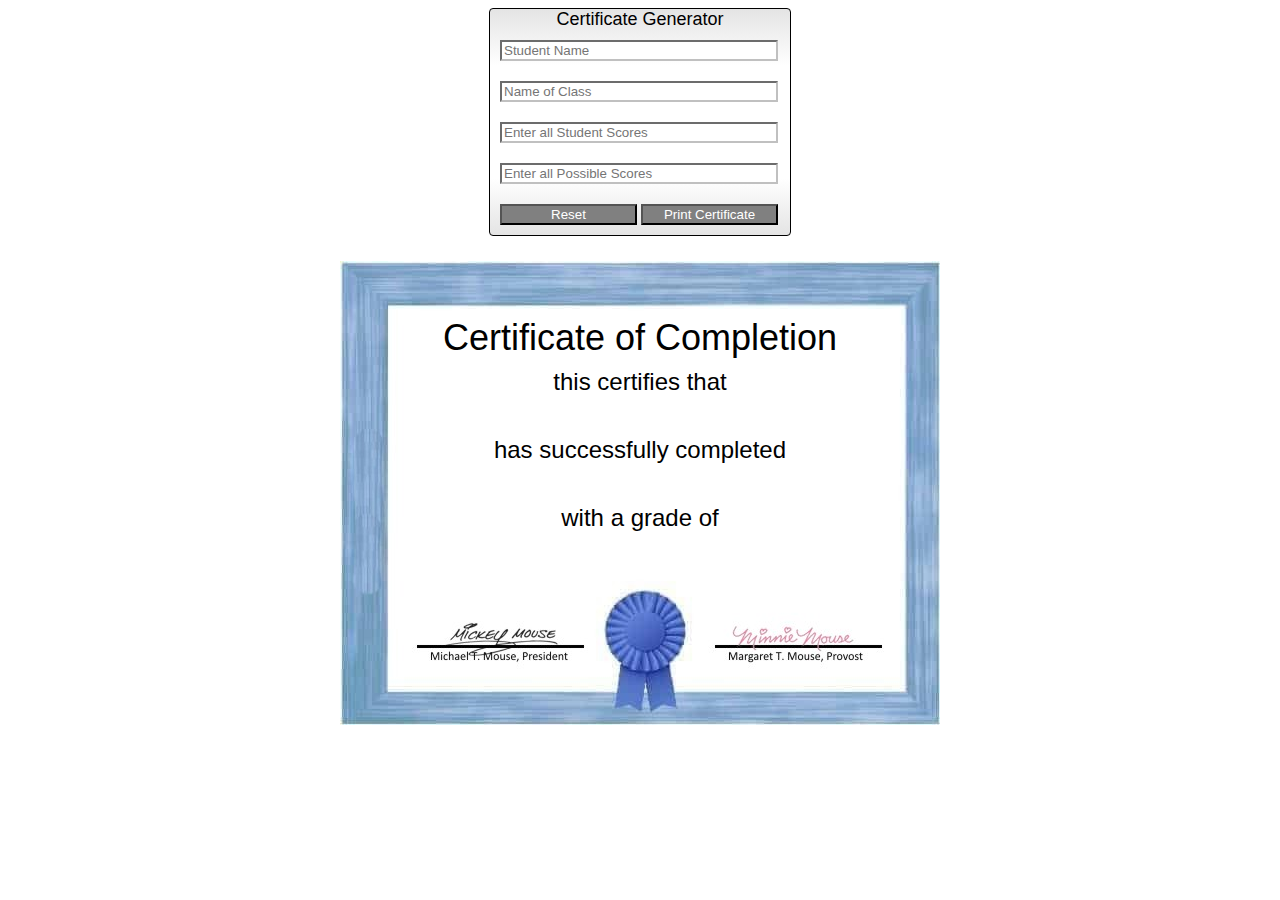
<file: week5/assignment/index.html>
<!DOCTYPE html>
<html>
    <head>
        <title>Student Class Certificate Generator</title>
        <link rel='stylesheet' href='style.css'>
    </head>
    <body>
        <div class='student-wrapper'>
            <div class='title'>Certificate Generator</div>
            <div class='cell'>
                <input 
                    type='text' 
                    id='studentName'
                    placeholder='Student Name'
                    required
                    minlength='10'
                />
            </div>
            <div class='cell'>
                <input 
                    type='text'
                    id='className'
                    placeholder='Name of Class'
                    required
                    minlength='7'
                />
            </div>
            <div class='cell'>
                <input 
                    type='text'
                    id='studentScores'
                    placeholder='Enter all Student Scores'
                    required
                    minlength='1'
                />
            </div>
            <div class='cell'>
                <input 
                    type='text'
                    id='possibleScores'
                    placeholder='Enter all Possible Scores'
                    required
                    minlength='1'
                />
            </div>
            <div class='cell'>
                <button id='reset'>Reset</button>
                <button id='print'>Print Certificate</button>
            </div>
        </div>

        <div class='certificate-background'>
            <div  style='position:relative; top:50px;'>
                <div class='cert-title'>Certificate of Completion</div>
                <div class='cert-sub-title'>this certifies that</div>
                <div id='certStudentName' class='cert-data'>&nbsp;</div>
                <div class='cert-sub-title'>has successfully completed</div>
                <div id='certClassName' class='cert-data'>&nbsp;</div>
                <div class='cert-sub-title'>with a grade of</div>
                <div id='certGrade' class='cert-data'>&nbsp;</div>
            </div>
        </div>
    </body>
    <script src='./jscript.js'></script>
    <script src='./student.js'></script>
</html>
</file>
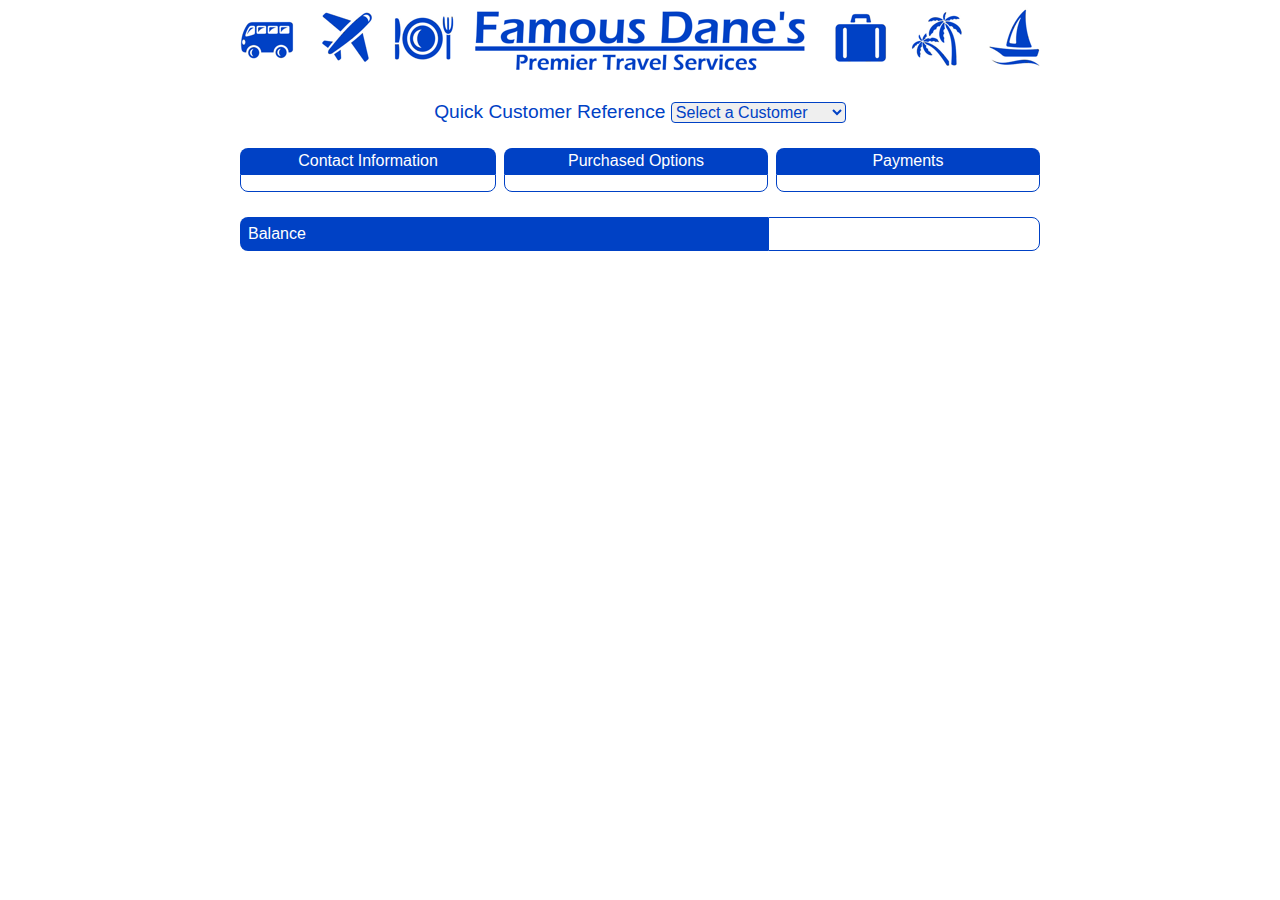
<file: week6/exercises/travelRefactor/index.html>
<!DOCTYPE html>
<html>
    <head>
        <title>Famous Dane's Travel Services</title>
        <link rel='stylesheet' href='travel.css' />
    </head>
    <body>
        <div class='wrapper'>
            <img src='./travel.png' style='width:800px;' alt='Famous Dane's Travel Services'>
            <div class='title'>
                Quick Customer Reference
                <select id='customer-id'>
                    <option value=0>Select a Customer</option>
                    <option value=1>Virginia Weekenders</option>
                    <option value=2>Mobile Mobilers</option>
                    <option value=3>Hearty Bucket Listers</option>
                </select>
            </div>

            <div class='infowrapper'>
                <div class='infoheader'>Contact Information</div>
                <div class='infoheader'>Purchased Options</div>
                <div class='infoheader'>Payments</div>

                <div class='infocell' id='contactInfo'></div>
                <div class='infocell' id='purchases'></div>
                <div class='infocell' id='payments'></div>

            </div>

            <div class='balancewrapper'>
                <div class='balanceheader'>Balance</div>
                <div class='balancecell' id='balance'></div>
            </div>

        </div>
    </body>

    <script type='module' src='scripts/travel.js'></script>
</html>
</file>
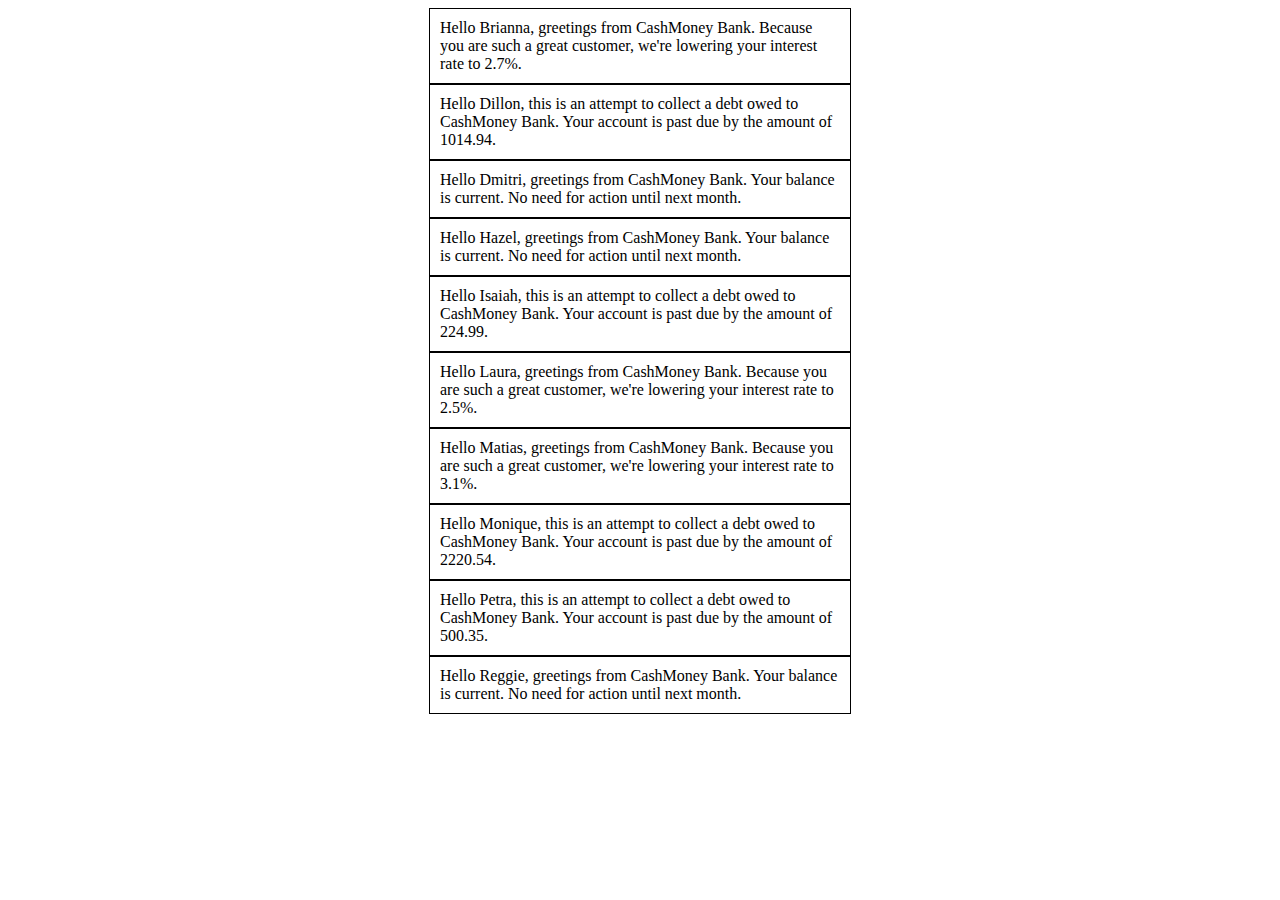
<file: week1/assignments/bankLetters.html>
<!DOCTYPE html>
<html>
    <head>
        <title></title>
        <style>
            .letter {
                margin: 0 auto;
                width: 400px;
                border: black 1px solid;
                padding: 10px;
            }
        </style>
    </head>
    <body>
        <div id='letterDiv'></div>
    </body>
    <script>
        var bankName = 'CashMoney Bank'
        let letterText = ''

        const customers = [ 
            { fname: 'Brianna', balance: -54.99, rate: 2.7 },
            { fname: 'Dillon', balance: 1014.94, rate: 5.1 },
            { fname: 'Dmitri', balance: 0, rate: 7.2 },
            { fname: 'Hazel', balance: 0, rate: 7.2 },
            { fname: 'Isaiah', balance: 224.99, rate: 5.1 },
            { fname: 'Laura', balance: -213.40, rate: 2.5 },
            { fname: 'Matias', balance: -12.06, rate: 3.1 },
            { fname: 'Monique', balance: 2220.54, rate: 7.2 },
            { fname: 'Petra', balance: 500.35, rate: 4.9 },
            { fname: 'Reggie', balance: 0, rate: 7.2 }
        ]
        // Create a loop that iterates through the customers array. Based on the customer's balance, create a personalized copy 
        // of the appropriate letter text from below. Each letter should be contained within a div with the style of 'letter'.
        let custLetter = document.querySelector("#letterDiv");

        function lowerRate(rate) {
            return (rate)
        }

        for (i=0; i<customers.length; i++) {
            let para = document.createElement('div');
            para.setAttribute("class", "letter");

            if (customers[i].balance > 0){
                letterText = "Hello " + customers[i].fname + ", this is an attempt to collect a debt owed to " + bankName + ". Your account is past due by the amount of " + customers[i].balance + "."; 
            }
            else if (customers[i].balance == 0) {
                letterText = "Hello " + customers[i].fname + ", greetings from " + bankName + ". Your balance is current. No need for action until next month."; 
            }
            else if (customers[i].balance < 0){
                customers[i].rate = lowerRate(customers[i].rate);
                letterText = "Hello " + customers[i].fname + ", greetings from " + bankName + ". Because you are such a great customer, we're lowering your interest rate to " + customers[i].rate + "%.";
            }
            para.textContent = letterText;
            custLetter.appendChild(para);
        }
        // Hello [fname], this is an attempt to collect a debt owed to [bankName]. Your account is past due by the amount of [balance].
        // Hello [fname], greetings from [bankName]. Your balance is current. No need for action until next month. 
        // Hello [fname], greetings from [bankName]. Because you are such a great customer, we're lowering your interest rate to $[rate]%. 

        // Display all these letters in the letterDiv element.

    </script>
</html>
</file>
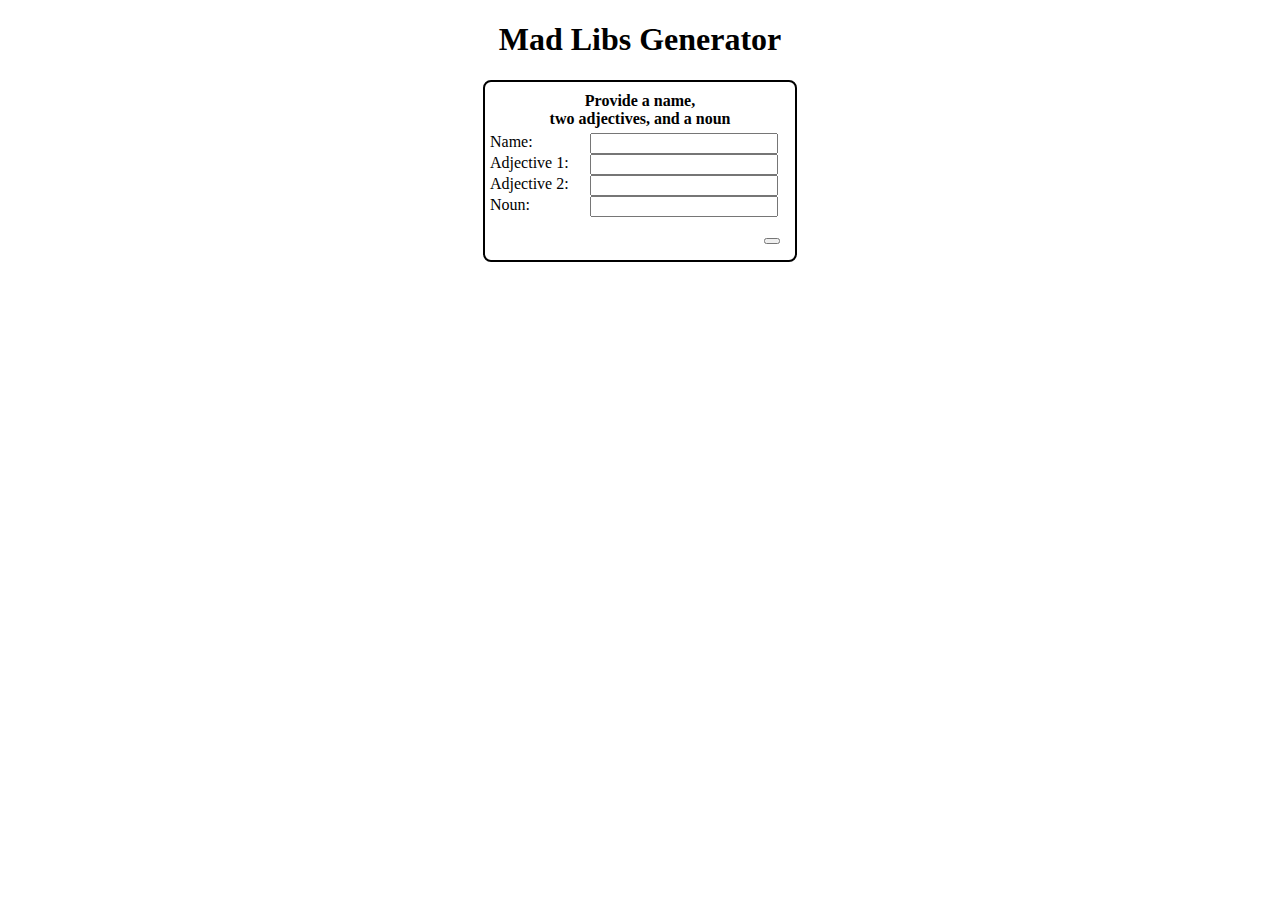
<file: week1/exercises/madLibs.html>
<!DOCTYPE html>
<html>
    <head>
        <title>Mad Libs Generator</title>
        <style>
            body {
                font-family: Verdana, Geneva, Tahoma;
            }
            .madLibWrapper {
                border: black 2px solid;
                border-radius: 8px;
                padding: 5px;
                width: 300px;
                display: grid;
                grid-template-columns: 100px 200px;
                margin: 0 auto;
            }
            .madLibSpanner {
                text-align: center;
                padding: 5px;
                font-weight: 700;
                grid-column: span 2;
            }

            .madLibText {
                border-radius: 4px;
                background-color: silver;
                width: 300px;
                margin: 0 auto;
                text-align: center;
            }
        </style>
    </head>
    <body>
        <h1 style='text-align:center;' id='title'>Mad Libs Generator</h1>
        <div class='madLibWrapper'>
            <div class='madLibSpanner'>Provide a name,<br />two adjectives, and a noun</div>
            <div>Name:</div>
            <div><input style='width:90%' id='name' /></div>
            <div>Adjective 1:</div>
            <div><input style='width:90%' id='adj1' /></div>
            <div>Adjective 2:</div>
            <div><input style='width:90%' id='adj2' /></div>
            <div>Noun:</div>
            <div><input style='width:90%' id='noun' /></div>
            <div class='madLibSpanner' style="text-align: right; padding: 10px;">
                <button id='submit' onc Submit</button>
            </div>
        </div>
        <br /><br />
        <div id='madLibText' class='madLibText'></div>
    </body>
    <script>
        document.getElementById('submit').addEventListener( 'click', function() { doMadLib() } )
        document.getElementById('name').addEventListener( 'keyup', function() { doMadLib() } )
        function doMadLib() {
            const name =  document.querySelector('#name').value
            const adj1 = document.querySelector('#adj1').value
            const adj2 = document.querySelector('#adj2').value
            const noun = document.querySelector('#noun').value
            const madLibText = `${name} is a ${adj1}, ${adj2} ${noun}`
            document.querySelector('#madLibText').innerText = madLibText
        }
    </script>
</html>
</file>
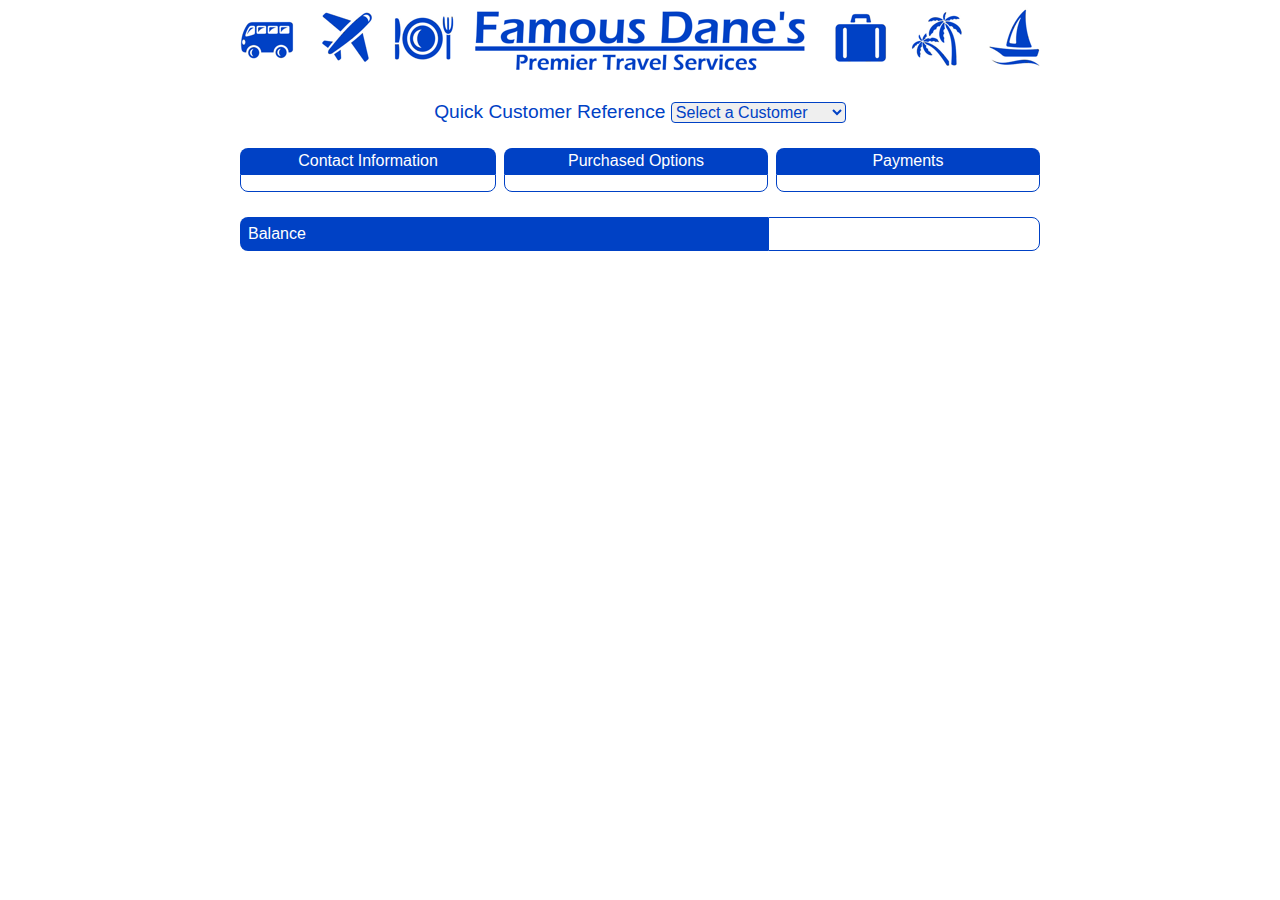
<file: week5/exercise/travel.html>
<!DOCTYPE html>
<html>
    <head>
        <title>Famous Dane's Travel Services</title>
        <link rel='stylesheet' href='travel.css' />
    </head>
    <body>
        <div class='wrapper'>
            <img src='./travel.png' style="width:800px;" alt="Famous Dane's Travel Services">
            <div class='title'>
                Quick Customer Reference
                <select id="customer-id">
                    <option value=0>Select a Customer</option>
                    <option value=1>Virginia Weekenders</option>
                    <option value=2>Mobile Mobilers</option>
                    <option value=3>Hearty Bucket Listers</option>
                </select>
            </div>

            <div class='infowrapper'>
                <div class='infoheader'>Contact Information</div>
                <div class='infoheader'>Purchased Options</div>
                <div class='infoheader'>Payments</div>

                <div class='infocell' id='contactInfo'></div>
                <div class='infocell' id='purchases'></div>
                <div class='infocell' id='payments'></div>

            </div>

            <div class='balancewrapper'>
                <div class='balanceheader'>Balance</div>
                <div class='balancecell' id='balance'></div>
            </div>

        </div>
    </body>

    <script src='./travel.js'></script>
    <script src="./data.js"></script>
    <script src='./customer.js'></script>
</html>
</file>
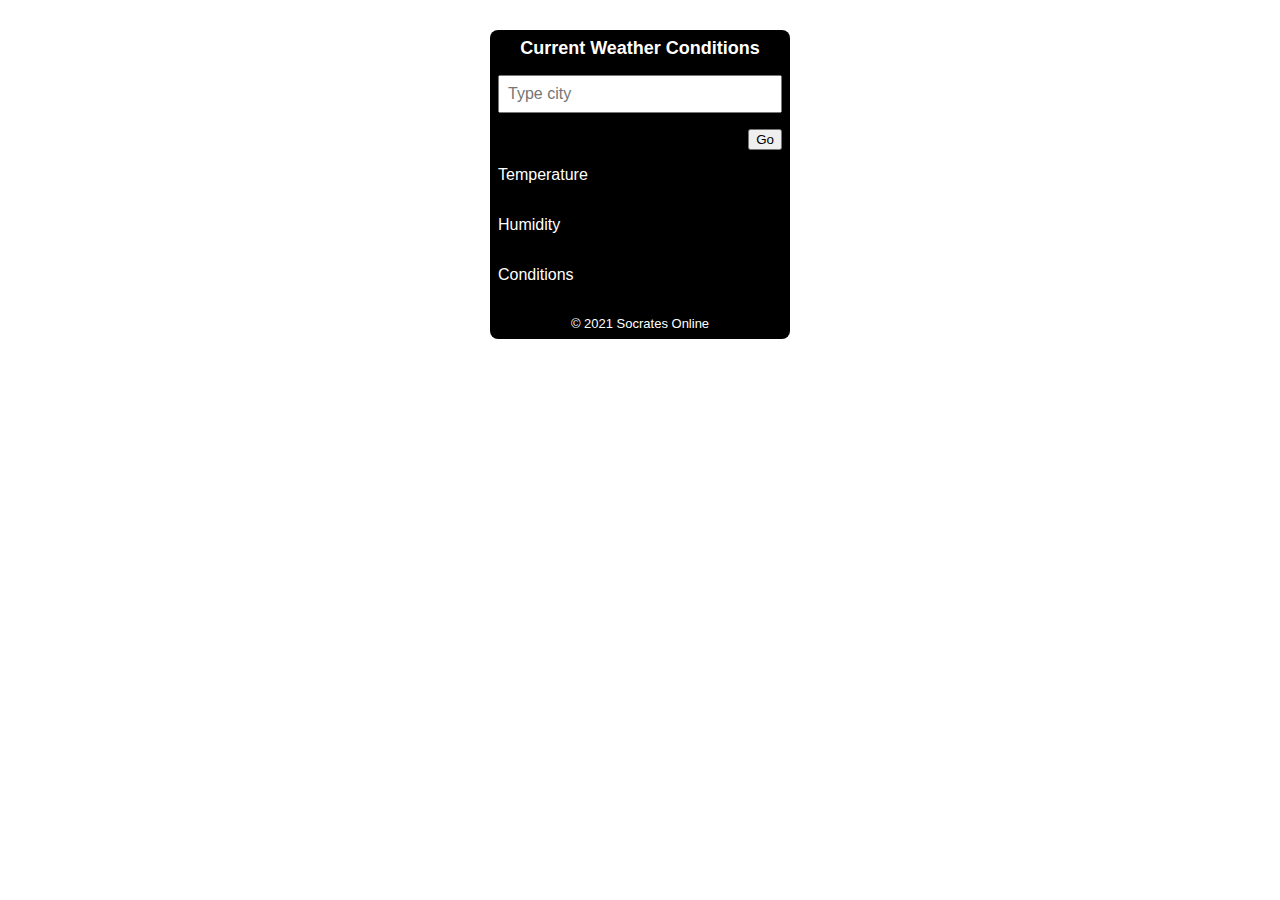
<file: week6/assignment/weather.html>
<!DOCTYPE html>
<html>

<head>
    <title>Current Weather</title>
    <link rel='stylesheet' href='weather.css' />
    <link rel="shortcut icon" type="image/x-icon" href="/favicon.ico">
    <link rel="shortcut icon" type="image/x-icon" href="/favicon2.ico">
</head>

<body>
    <div class='weatherWrapper' style='background-color: black; color: white; border-radius: 8px;'>
        <div class='header'>Current Weather Conditions</div>

        <div class='data' id='cityDiv'>
            <input id='city' class='label' type='text' placeholder='Type city' style='width:95%;' />
        </div>
        <div class='data' id='goBttn'>
            <button id='goBttn'>Go</button>
        </div>

        <div id='tempLabel' class='label'>Temperature</div>
        <div id='tempData' class='data'></div>

        <div id='humidLabel' class='label'>Humidity</div>
        <div id='humidData' class='data'></div>

        <div id='conditionsLabel' class='label'>Conditions</div>
        <div id='conditionsData' class='data'></div>

        <div class='footer'>&copy; 2021 Socrates Online</div>
    </div>

</body>
<script type="module" src="./scripts/weather.js"></script>
<!-- This app should use modularized scripts. Use the proper syntax to include whatever script(s) are necessary -->

</html>
</file>
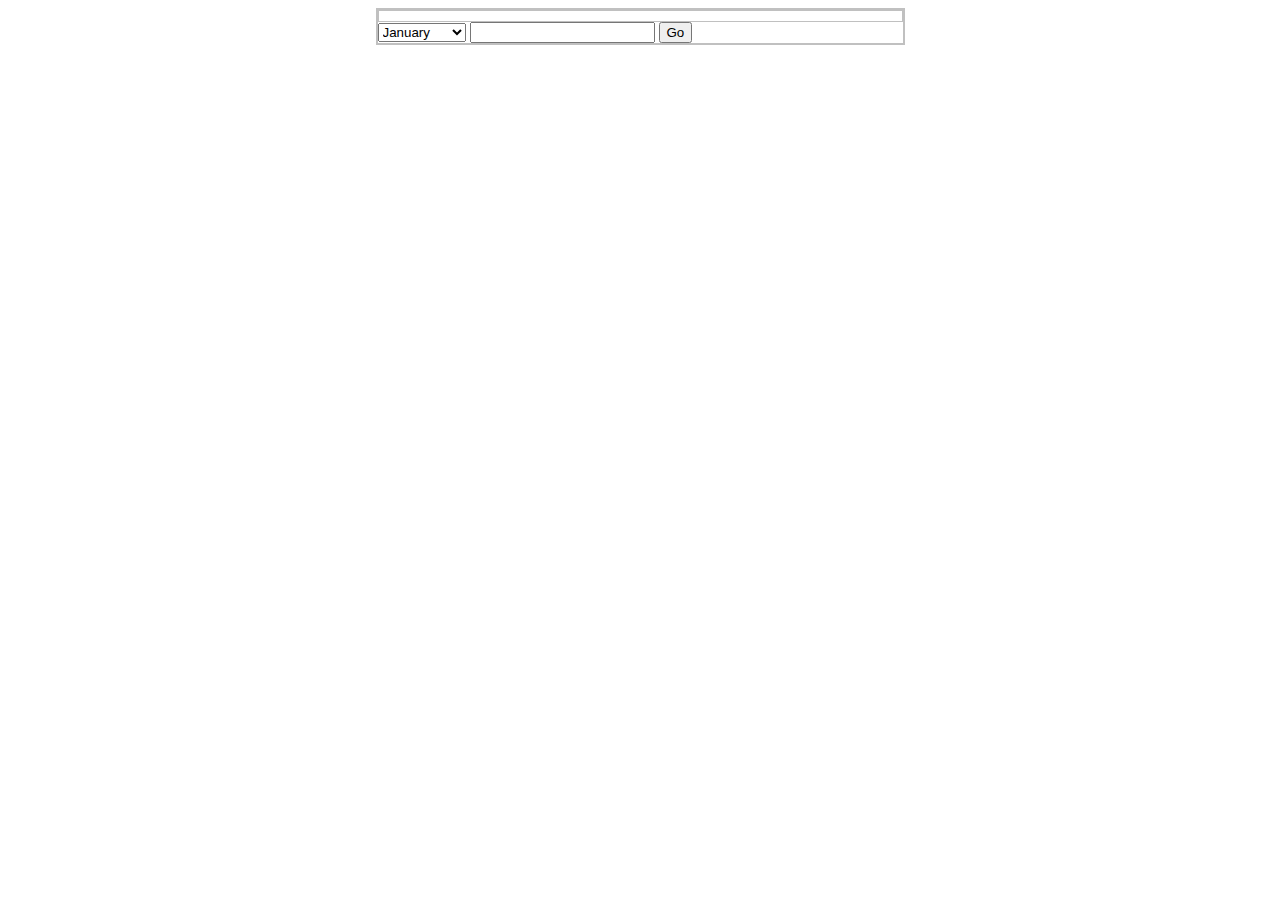
<file: week2/assignments/calendar/calendar.html>
<!-- Modify this page to use a select and an input to generate a calendar for any month and year -->


<!DOCTYPE html>
<html>
    <head>
        <title>Javascript Calendar</title>
        <link rel='stylesheet' href='calendar.css'>
    </head>
    <body>
        
        <div class='calendarWrapper'>
            <div class='calendarTitle'></div>
            <select id="select">
            </select>
            <input id="yearInput" type="text"></select>
            <button id="button">Go</button>
            <div class='calendar' id='calendarDays'></div>
        </div>
    </body>
    <script src='./calendar.js'></script>
</html>
</file>
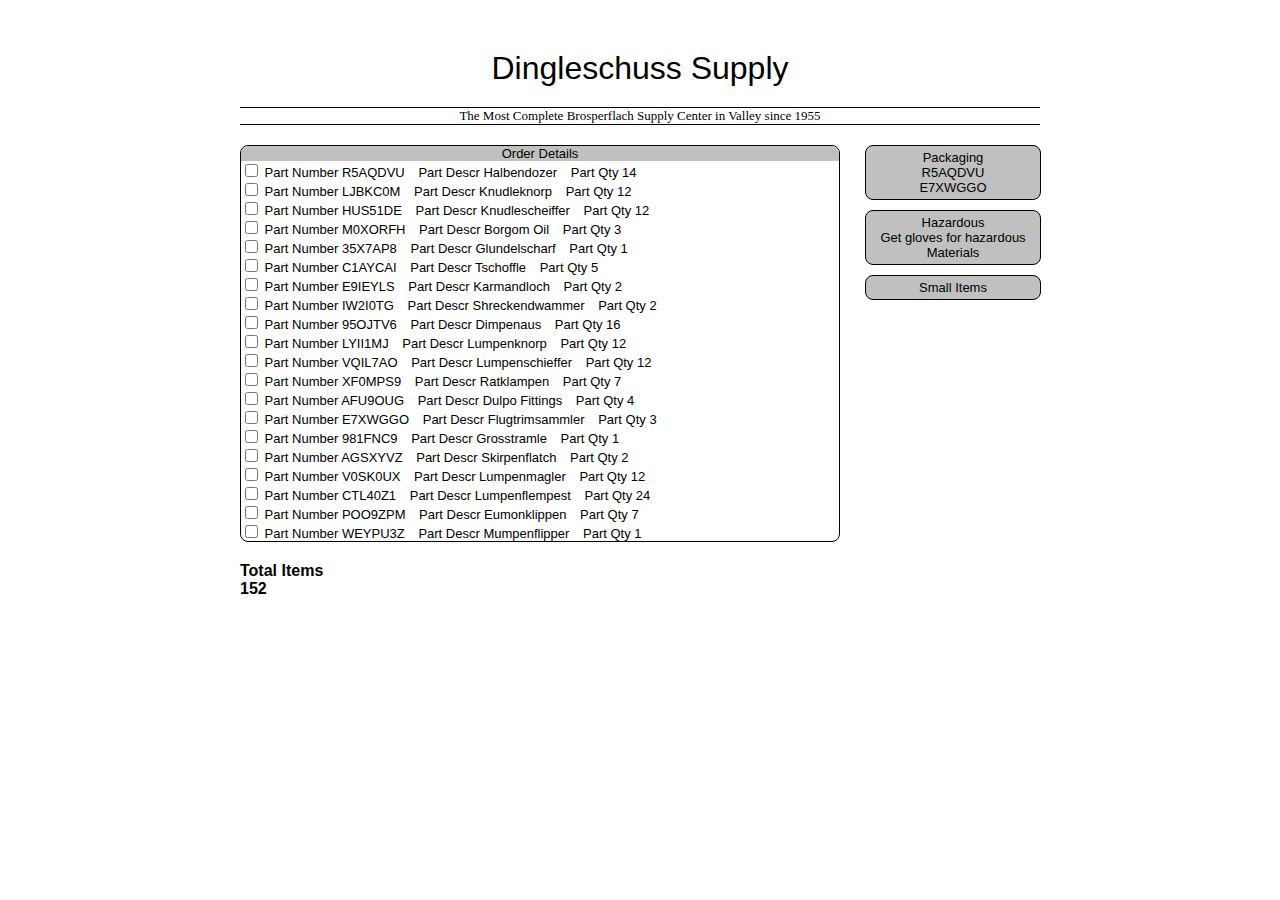
<file: week2/assignments/warehouse/warehouse.html>
<!DOCTYPE html>
<html>
    <head>
        <title>Warehouse Ticket Generator</title>
        <link rel='stylesheet' href='warehouse.css'>
    </head>

    <body>
        <div class='letterhead'>Dingleschuss Supply</div>
        <div class='slogan'>The Most Complete Brosperflach Supply Center in Valley since 1955</div>
        <div class='orderWrapper'>
            <div id='orderDetails' class='orderDetails'>
                <div class='detailHeader'>Order Details</div>
                <div id='detailsList' class='detailsList'></div>
            </div>
            <div id='specialPackaging' class='sidebar'>Packaging</div>

            <div id='hazardousMaterials' class='sidebar'>Hazardous</div>

            <div id='smallItemsOnly' class='sidebar'>Small Items</div>

            <div id='forkiftNeeded' class='sidebar'>Forklift</div>

        </div>
        <div id='totalItems' class='bottomBar'>Total Items</div>

    </body>

    <script src='warehouse.js'></script>
</html>
</file>
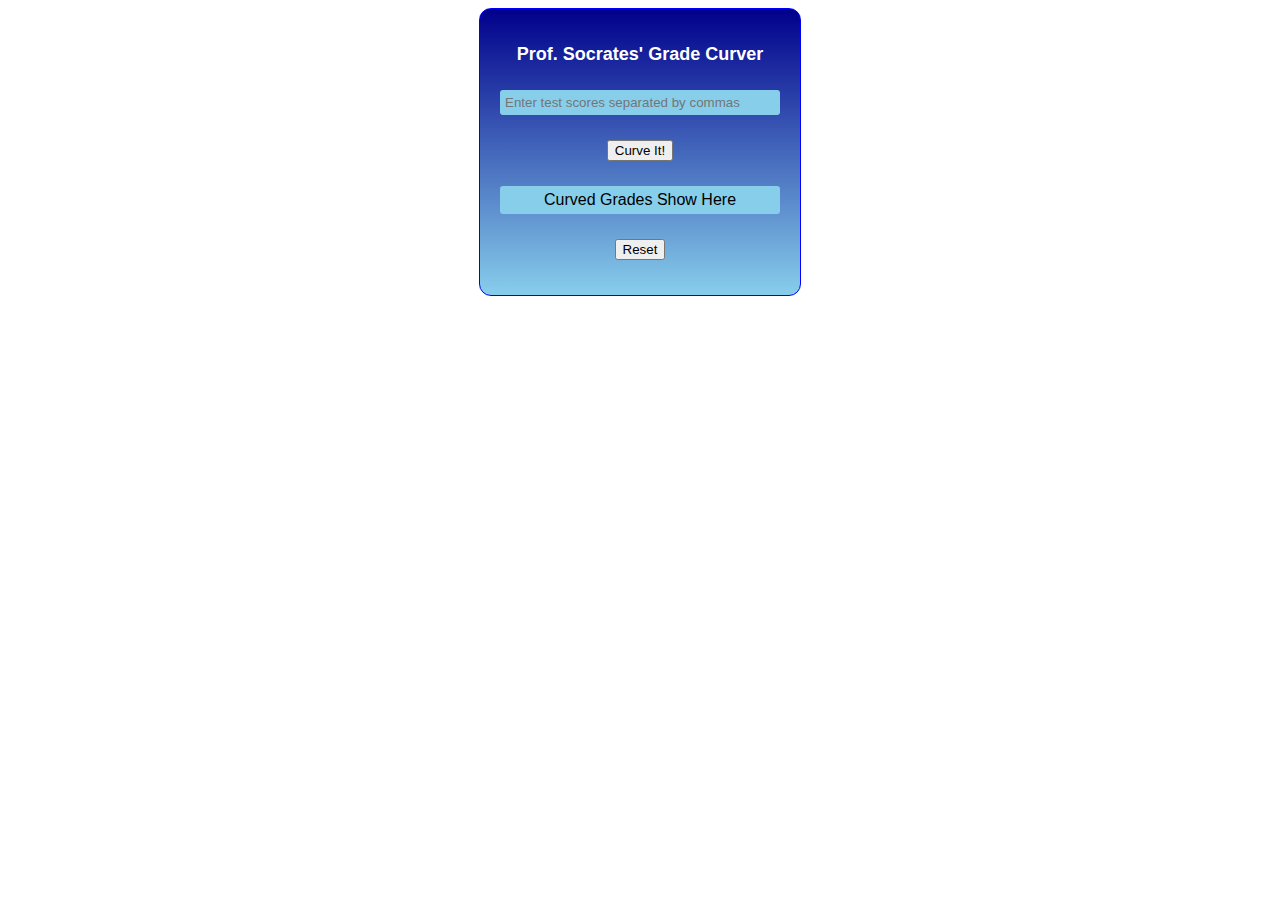
<file: week3/assignments/gradeCurver/gradeCurver.html>
<!DOCTYPE html>
<html>
    <head>
        <title>Grade Curver</title>
        <link rel='stylesheet' href='gradeCurver.css'>
    </head>

    <body>
        <div class='gradeWrapper'>
            <div class='gradeHeading'>Prof. Socrates' Grade Curver</div>

            <input 
                class='gradeInput'
                id='scores'
                type='text'
                style='width:90%;'
                placeholder='Enter test scores separated by commas'
            />
            
            <button id='submit' style="margin-top:25px;">Curve It!</button>
            
            <div id='grades' class='gradeDiv'>Curved Grades Show Here</div>
            
            <button id='reset' style="margin-top:25px;margin-bottom:25px;">Reset</button>
        </div>
    </body>

    <script src='gradeCurver.js'></script>
</html>
</file>
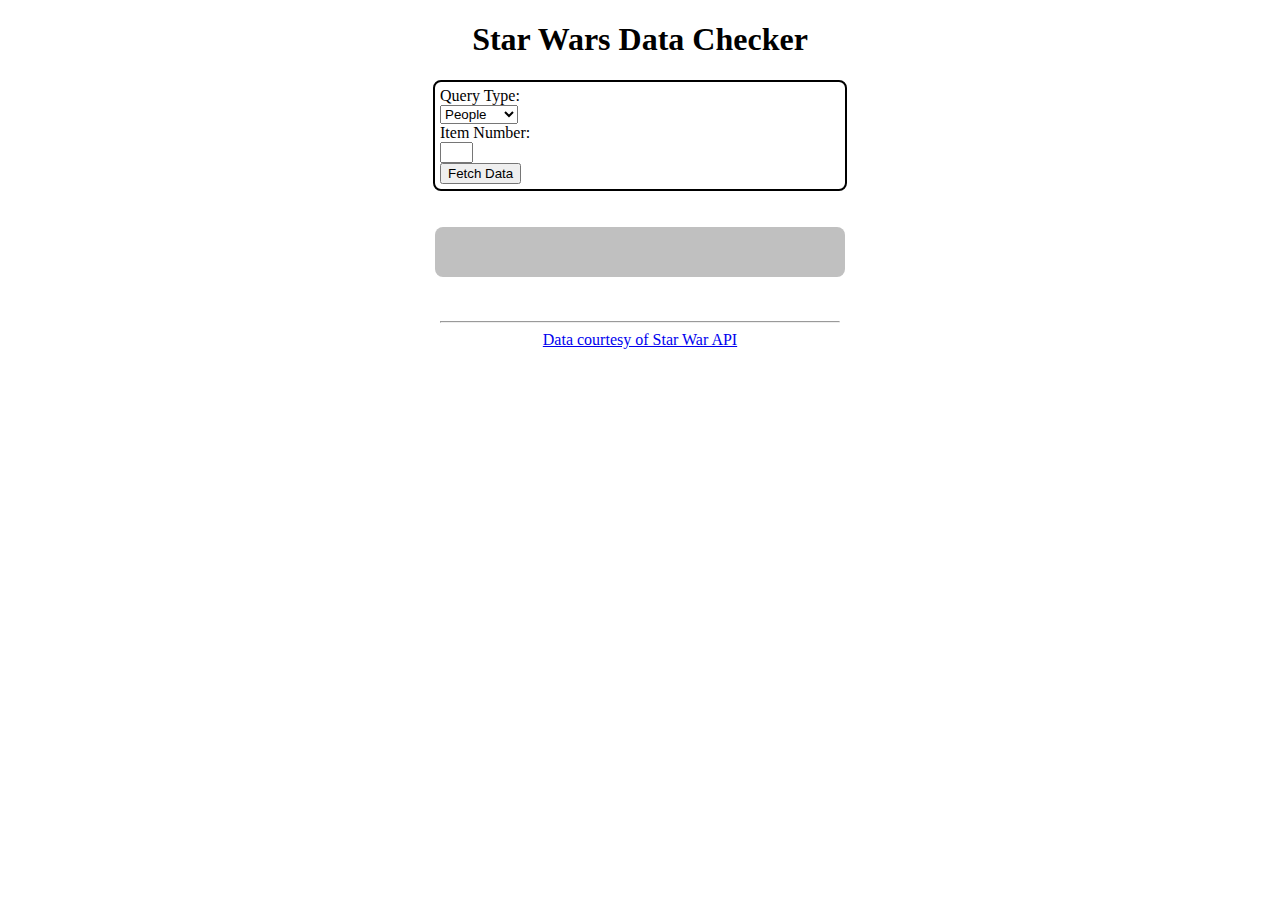
<file: week3/assignments/starwars/starwars.html>
<!DOCTYPE html>
<html>
    <head>
        <link rel='stylesheet' href='starwars.css'>
    </head>
    <body>
        <h1 style='text-align:center;' id='title'>Star Wars Data Checker</h1>

        <div class='queryWrapper'>
            <div>Query Type:</div>
            <div>
                <select id='queryType'>
                    <option value='people'>People</option>
                    <option value='planets'>Planets</option>
                    <option value='starships'>Starships</option>
                </select>
            </div>
            <div>Item Number:</div>
            <div>
                <input type="number" style='width:25px' id='itemID' />
            </div>
            <div>
                <button id='fetchButton' onclick="fetchData()">Fetch Data</button>
            </div>
        </div>

        <br /><br />

        <div id='ResponseData' class='dataWrapper'>
            <div class='dataCellLabel' id='dataLabel1'></div>
            <div class='dataCell' id='dataValue1'></div>
            <div class='dataCellLabel' id='dataLabel2'></div>
            <div class='dataCell' id='dataValue2'></div>
        </div>

        <br /><br />
        
        <div class='footer'>
            <hr />
            <a href='https://swapi.dev/api/'' target='_new'>Data courtesy of Star War API</a>
        </div>

        <script src='starwars.js'></script>
    </body>
</html>
</file>
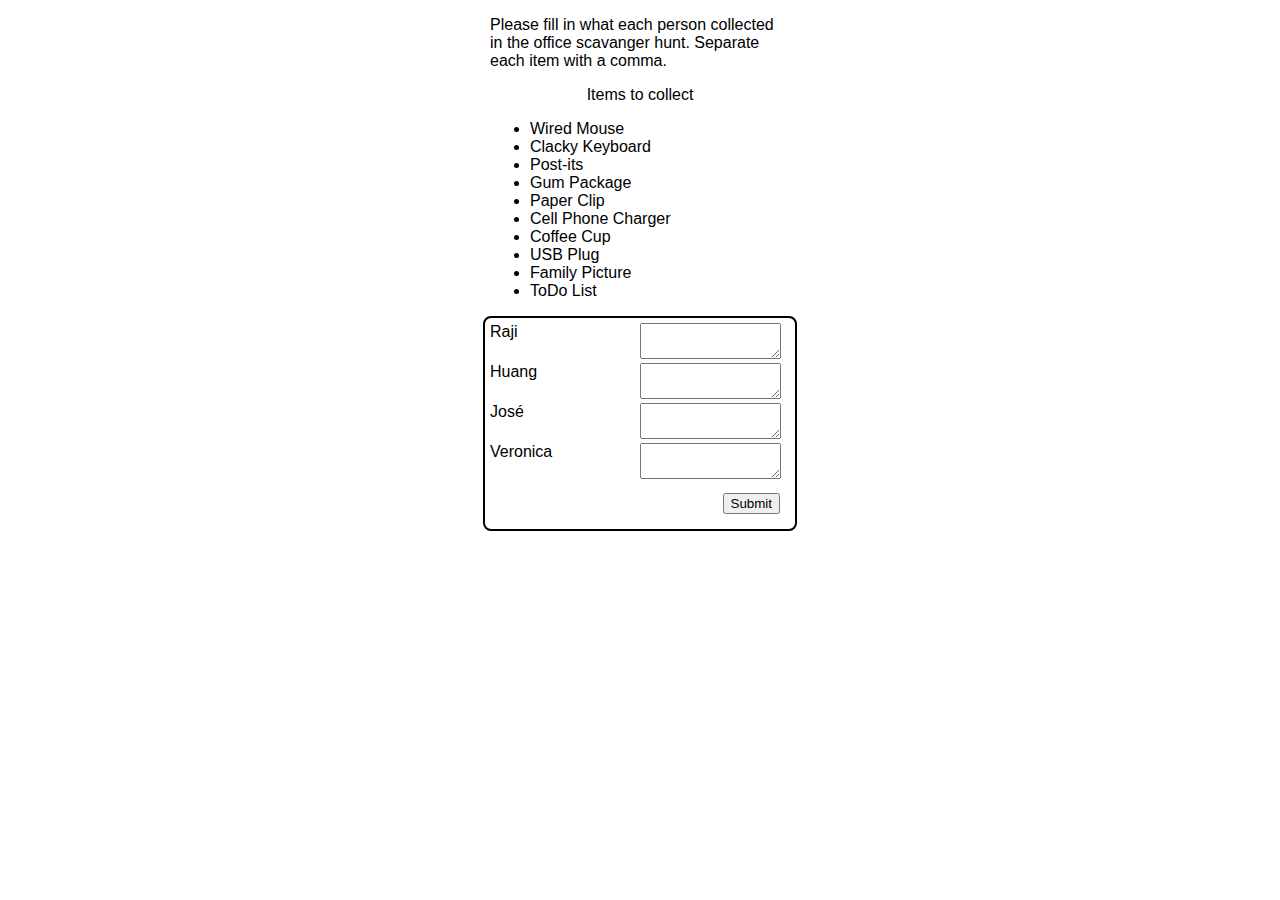
<file: week4/assignments/scavenger/scavenger.html>
<!DOCTYPE html>
<html>
    <head>
        <link rel='stylesheet' href='scavenger.css'>
    </head>
    <body>
        <div class='intro'>
            <p>Please fill in what each person collected in the office scavanger hunt. Separate each item with a comma.</p>
            <p style='text-align: center;'>Items to collect
                <ul id='lstItems'>
                    <li>Wired Mouse</li>
                    <li>Clacky Keyboard</li>
                    <li>Post-its</li>
                    <li>Gum Package</li>
                    <li>Paper Clip</li>
                    <li>Cell Phone Charger</li>
                    <li>Coffee Cup</li>
                    <li>USB Plug</li>
                    <li>Family Picture</li>
                    <li>ToDo List</li>
                </ul>
            </p>
        </div>
        <div class='wrapper'>
            <div>Raji</div>
            <div><textarea onclick=setTarget(this) style='width:90%' id='scavenger-0'></textarea></div>
            <div>Huang</div>
            <div><textarea onclick=setTarget(this) style='width:90%' id='scavenger-1'></textarea></div>
            <div>José</div>
            <div><textarea onclick=setTarget(this) style='width:90%' id='scavenger-2'></textarea></div>
            <div>Veronica</div>
            <div><textarea onclick=setTarget(this) style='width:90%' id='scavenger-3'></textarea></div>
            <div class='spanner' style="text-align: right; padding: 10px;">
                <button id='submit'>Submit</button>
            </div>
        </div>
        <div id='AllItems' class='text'></div>
    </body>
    <script src='scavenger.js'></script>
</html>
</file>
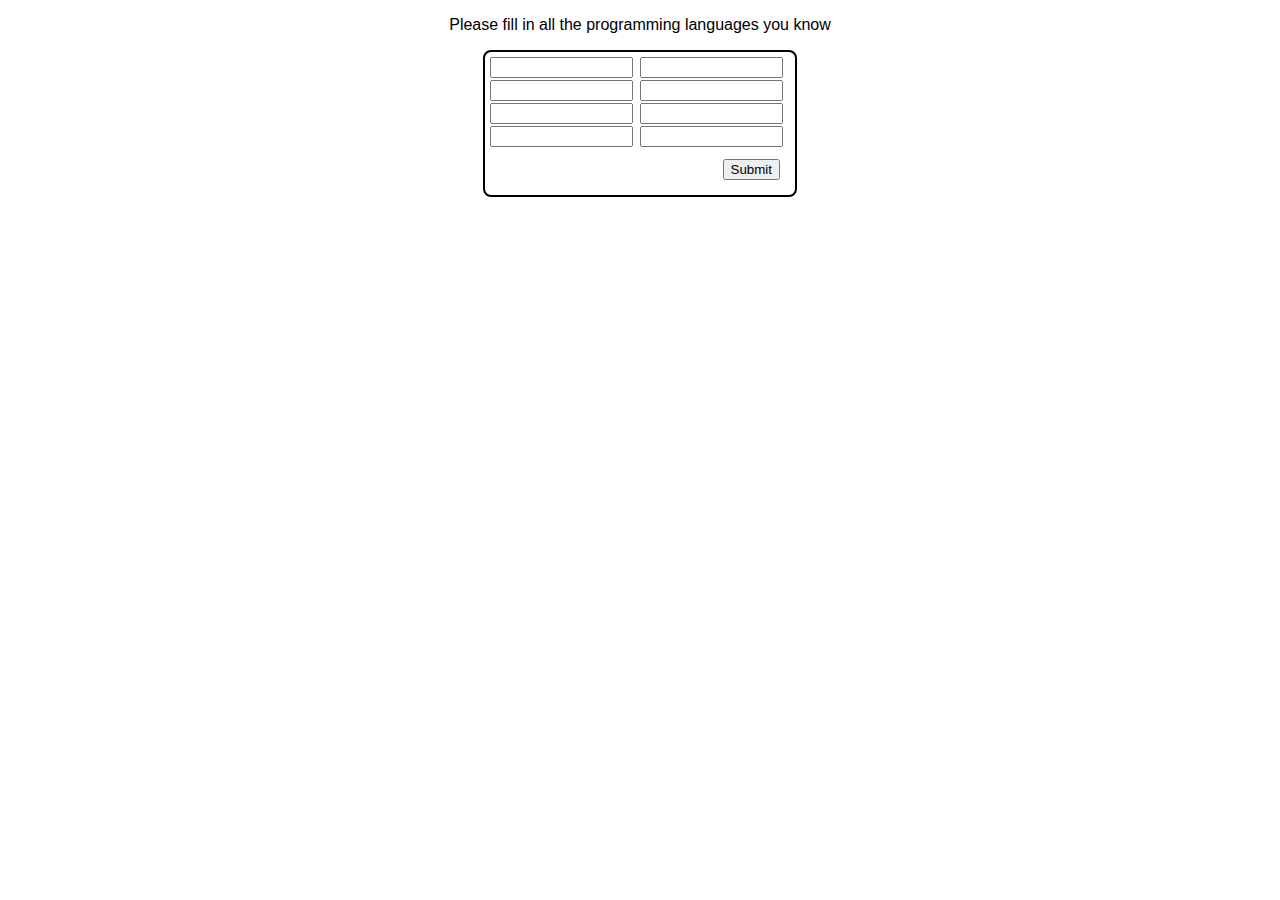
<file: week4/exercises/langs/languages.html>
<!DOCTYPE html>
<html>
    <head>
        <link rel='stylesheet' href='languages.css'>
    </head>
    <body>
        <p style='text-align:center;'>Please fill in all the programming languages you know</p>
        <div class='wrapper'>
            <input id='lang0' /> <input id='lang1' />
            <input id='lang2' /> <input id='lang3' />
            <input id='lang4' /> <input id='lang5' />
            <input id='lang6' /> <input id='lang7' />
            <div class='spanner' style="text-align: right; padding: 10px;">
                <button id='submit' onclick="chkLang(
                    'JavaScript',
                    document.querySelector('#lang0').value,
                    document.querySelector('#lang1').value,
                    document.querySelector('#lang2').value,
                    document.querySelector('#lang3').value,
                    document.querySelector('#lang4').value,
                    document.querySelector('#lang5').value,
                    document.querySelector('#lang6').value,
                    document.querySelector('#lang7').value,
                )">Submit</button>
            </div>
        </div>
        <div id='TestResult' class='text'></div>
    </body>
    <script src='languages.js'></script>
</html>
</file>
<file: week5/assignment/style.css>
.student-wrapper {
  margin: 0 auto;
  display: grid;
  grid-template-columns: auto;
  border: 1px solid black;
  border-radius: 4px;
  width: 300px;
  background-image: linear-gradient(
    rgb(228, 228, 228),
    white,
    white,
    white,
    rgb(228, 228, 228)
  );
}
.cell {
  padding: 10px;
  width: 100%;
}
.title {
  text-align: center;
  font-size: large;
  font-family: "Segoe UI", Tahoma, Geneva, Verdana, sans-serif;
}
.cert-title {
  text-align: center;
  font-size: 36px;
  font-family: Verdana, Geneva, Tahoma, sans-serif;
  padding: 6px;
}
.cert-sub-title {
  text-align: center;
  font-size: 24px;
  font-family: Verdana, Geneva, Tahoma, sans-serif;
  padding: 3px;
}
.cert-data {
  text-align: center;
  font-size: 24px;
  font-family: Impact, Haettenschweiler, "Arial Narrow Bold", sans-serif;
  padding: 3px;
}
input {
  width: 270px;
  background-color: white;
  border-color: silver;
}
button {
  width: 137px;
  background-color: gray;
  color: white;
}
.certificate-background {
  background-image: url(./images/cert.jpg);
  background-size: 800x 400px;
  width: 600px;
  height: 464px;
  margin: 0 auto;
  position: relative;
  top: 25px;
}
</file>
<file: week6/exercises/travelRefactor/travel.css>
body {
  font-family: Arial, Helvetica, sans-serif;
}

.wrapper {
  margin: 0 auto;
  width: 800px;
}

.title {
  margin-top: 25px;
  text-align: center;
  font-size: larger;
  color: rgb(0, 65, 197);
}

.infowrapper {
  margin-top: 25px;
  display: grid;
  grid-template-columns: 32% 33% 33%;
  column-gap: 8px;
}

.infoheader {
  font-size: medium;
  color: white;
  background-color: rgb(0, 65, 197);
  border-radius: 8px 8px 0px 0px;
  padding: 4px;
  text-align: center;
}

.infocell {
  font-size: medium;
  color: rgb(0, 65, 197);
  border: rgb(0, 65, 197) 1px solid;
  border-radius: 0px 0px 8px 8px;
  padding: 8px;
}

.infospan {
  font-size: medium;
  color: white;
  background-color: rgb(0, 65, 197);
  border-radius: 8px 0px 0px 8px;
  padding: 8px;
  grid-column: span 2;
  margin-top: 25px;
}

.balancewrapper {
  margin-top: 25px;
  display: grid;
  grid-template-columns: 66% 34%;
}

.balanceheader {
  font-size: medium;
  color: white;
  background-color: rgb(0, 65, 197);
  border-radius: 8px 0px 0px 8px;
  padding: 8px;
}

.balancecell {
  font-size: medium;
  color: rgb(0, 65, 197);
  border: rgb(0, 65, 197) 1px solid;
  border-radius: 0px 8px 8px 0px;
  padding: 8px;
  text-align: right;
}

.itemwrapper {
  display: grid;
  grid-template-columns: 75% 25%;
}

.itemcell {
  font-size: medium;
  color: rgb(0, 65, 197);
}

select {
  font-size: medium;
  border: rgb(0, 65, 197) 1px solid;
  border-radius: 4px 4px 4px 4px;
  color: rgb(0, 65, 197);
}
</file>
<file: week5/exercise/travel.css>
body {
  font-family: Arial, Helvetica, sans-serif;
}

.wrapper {
  margin: 0 auto;
  width: 800px;
}

.title {
  margin-top: 25px;
  text-align: center;
  font-size: larger;
  color: rgb(0, 65, 197);
}

.infowrapper {
  margin-top: 25px;
  display: grid;
  grid-template-columns: 32% 33% 33%;
  column-gap: 8px;
}

.infoheader {
  font-size: medium;
  color: white;
  background-color: rgb(0, 65, 197);
  border-radius: 8px 8px 0px 0px;
  padding: 4px;
  text-align: center;
}

.infocell {
  font-size: medium;
  color: rgb(0, 65, 197);
  border: rgb(0, 65, 197) 1px solid;
  border-radius: 0px 0px 8px 8px;
  padding: 8px;
}

.infospan {
  font-size: medium;
  color: white;
  background-color: rgb(0, 65, 197);
  border-radius: 8px 0px 0px 8px;
  padding: 8px;
  grid-column: span 2;
  margin-top: 25px;
}

.balancewrapper {
  margin-top: 25px;
  display: grid;
  grid-template-columns: 66% 34%;
}

.balanceheader {
  font-size: medium;
  color: white;
  background-color: rgb(0, 65, 197);
  border-radius: 8px 0px 0px 8px;
  padding: 8px;
}

.balancecell {
  font-size: medium;
  color: rgb(0, 65, 197);
  border: rgb(0, 65, 197) 1px solid;
  border-radius: 0px 8px 8px 0px;
  padding: 8px;
  text-align: right;
}

.itemwrapper {
  display: grid;
  grid-template-columns: 75% 25%;
}

.itemcell {
  font-size: medium;
  color: rgb(0, 65, 197);
}

select {
  font-size: medium;
  border: rgb(0, 65, 197) 1px solid;
  border-radius: 4px 4px 4px 4px;
  color: rgb(0, 65, 197);
}
</file>
<file: week6/assignment/weather.css>
/* Modify these styles so that the elements on the HTML page display as they do in the example */

.weatherWrapper {
  margin: 0 auto;
  width: 300px;
  margin-top: 30px;
  font-family: "Segoe UI", Tahoma, Geneva, Verdana, sans-serif;
}

.header {
  font-size: large;
  text-align: center;
  font-weight: 700;
  padding: 8px;
  grid-column: 1/3;
}

.data {
  font-size: medium;
  padding: 8px;
  text-align: right;
  display: flex;
  justify-content: end;
}

.label {
  font-size: medium;
  padding: 8px;
}

.footer {
  font-size: small;
  text-align: center;
  padding: 8px;
  grid-column: 1/3;
}
</file>
<file: week2/assignments/calendar/calendar.css>
.calendarWrapper {
  border: silver 2px solid;
  width: 525px;
  margin: 0 auto;
}

.calendarTitle {
  text-align: center;
  padding: 5px;
  font-weight: 700;
  grid-column: span 7;
  border: silver 1px solid;
}

.calendar {
  display: grid;
  grid-template-columns: 75px 75px 75px 75px 75px 75px 75px;
}

.calendarCell {
  border: silver 1px solid;
  text-align: center;
  padding: 3px;
}

.blankDay {
  border: silver 1px solid;
  text-align: center;
  padding: 3px;
  background-color: silver;
}
</file>
<file: week2/assignments/warehouse/warehouse.css>
.letterhead {
  margin: 0 auto;
  width: 800px;
  margin-top: 50px;
  margin-bottom: 20px;
  text-align: center;
  font-family: Impact, Haettenschweiler, "Arial Narrow Bold", sans-serif;
  font-size: xx-large;
}

.slogan {
  margin: 0 auto;
  width: 800px;
  text-align: center;
  font-family: cursive;
  font-size: small;
  border-top: 1px solid black;
  border-bottom: 1px solid black;
  margin-bottom: 20px;
}

.orderWrapper {
  margin: 0 auto;
  width: 800px;
  display: grid;
  grid-template-columns: 75% 22%;
  column-gap: 25px;
  row-gap: 10px;
}

.orderDetails {
  grid-row: span 4;
  border: 1px solid black;
  border-radius: 8px;
  font-family: "Segoe UI", Tahoma, Geneva, Verdana, sans-serif;
  font-size: small;
}

.detailHeader {
  text-align: center;
  background-color: silver;
  border-radius: 8px;
  border-radius: 8px 8px 0px 0px;
}

.sidebar {
  border: 1px solid black;
  border-radius: 8px;
  text-align: center;
  background-color: silver;
  font-family: "Segoe UI", Tahoma, Geneva, Verdana, sans-serif;
  font-size: small;
  padding: 4px;
}

.bottomBar {
  font-weight: 700;
  margin: 0 auto;
  width: 800px;
  margin-top: 20px;
  font-family: "Segoe UI", Tahoma, Geneva, Verdana, sans-serif;
}
</file>
<file: week3/assignments/gradeCurver/gradeCurver.css>
.gradeWrapper {
  margin: 0 auto;
  width: 300px;
  text-align: center;
  border: 1px solid blue;
  border-radius: 12px;
  padding: 10px;
  background-image: linear-gradient(darkblue, skyblue);
}

.gradeHeading {
  color: white;
  font-family: "Segoe UI", Tahoma, Geneva, Verdana, sans-serif;
  font-size: large;
  font-weight: 700;
  margin-top: 25px;
}

.gradeInput {
  border: 0px;
  padding: 5px;
  border-radius: 3px;
  background-color: skyblue;
  margin-top: 25px;
  font-family: "Segoe UI", Tahoma, Geneva, Verdana, sans-serif;
}

.gradeDiv {
  margin: 0 auto;
  border: 0px;
  padding: 5px;
  border-radius: 3px;
  background-color: skyblue;
  margin-top: 25px;
  width: 90%;
  font-family: "Segoe UI", Tahoma, Geneva, Verdana, sans-serif;
}
</file>
<file: week3/assignments/starwars/starwars.css>
.queryWrapper {
  border: black 2px solid;
  border-radius: 8px;
  padding: 5px;
  width: 400px;
  /* 
  use the CSS grid to display all five <div> elements contained within
  the 'queryWrapper' <div> on a row next to each other 
  */
  margin: 0 auto;
}

.dataWrapper {
  border-radius: 8px;
  background-color: silver;
  padding: 5px;
  width: 400px;
  /* 
  use the CSS grid to display the <div> elements contained within
  the 'dataWrapper' <div> in a 2 x 2 grid 
  */
  margin: 0 auto;
}

.dataCellLabel {
  text-align: center;
  padding: 5px;
  font-weight: 700;
}

.dataCell {
  text-align: center;
  padding: 5px;
}

.footer {
  width: 400px;
  margin: 0 auto;
  text-align: center;
}
</file>
<file: week4/assignments/scavenger/scavenger.css>
body {
  font-family: Verdana, Geneva, Tahoma, sans-serif;
}

.intro {
  width: 300px;
  margin: 0 auto;
}
.wrapper {
  border: black 2px solid;
  border-radius: 8px;
  padding: 5px;
  width: 300px;
  display: grid;
  grid-template-columns: 150px 150px;
  margin: 0 auto;
}

.spanner {
  padding: 5px;
  font-weight: 700;
  grid-column: span 2;
  text-align: right;
  padding: 10px;
}

.text {
  border-radius: 4px;
  background-color: silver;
  width: 300px;
  margin: 0 auto;
  text-align: center;
  margin-top: 25px;
}
input {
  width: 90%;
  margin-bottom: 2px;
}
</file>
<file: week4/exercises/langs/languages.css>
body {
  font-family: Verdana, Geneva, Tahoma, sans-serif;
}

.wrapper {
  border: black 2px solid;
  border-radius: 8px;
  padding: 5px;
  width: 300px;
  display: grid;
  grid-template-columns: 150px 150px;
  margin: 0 auto;
}

.spanner {
  padding: 5px;
  font-weight: 700;
  grid-column: span 2;
  text-align: right;
  padding: 10px;
}

.text {
  border-radius: 4px;
  background-color: silver;
  width: 300px;
  margin: 0 auto;
  text-align: center;
  margin-top: 25px;
}
input {
  width: 90%;
  margin-bottom: 2px;
}
</file>
